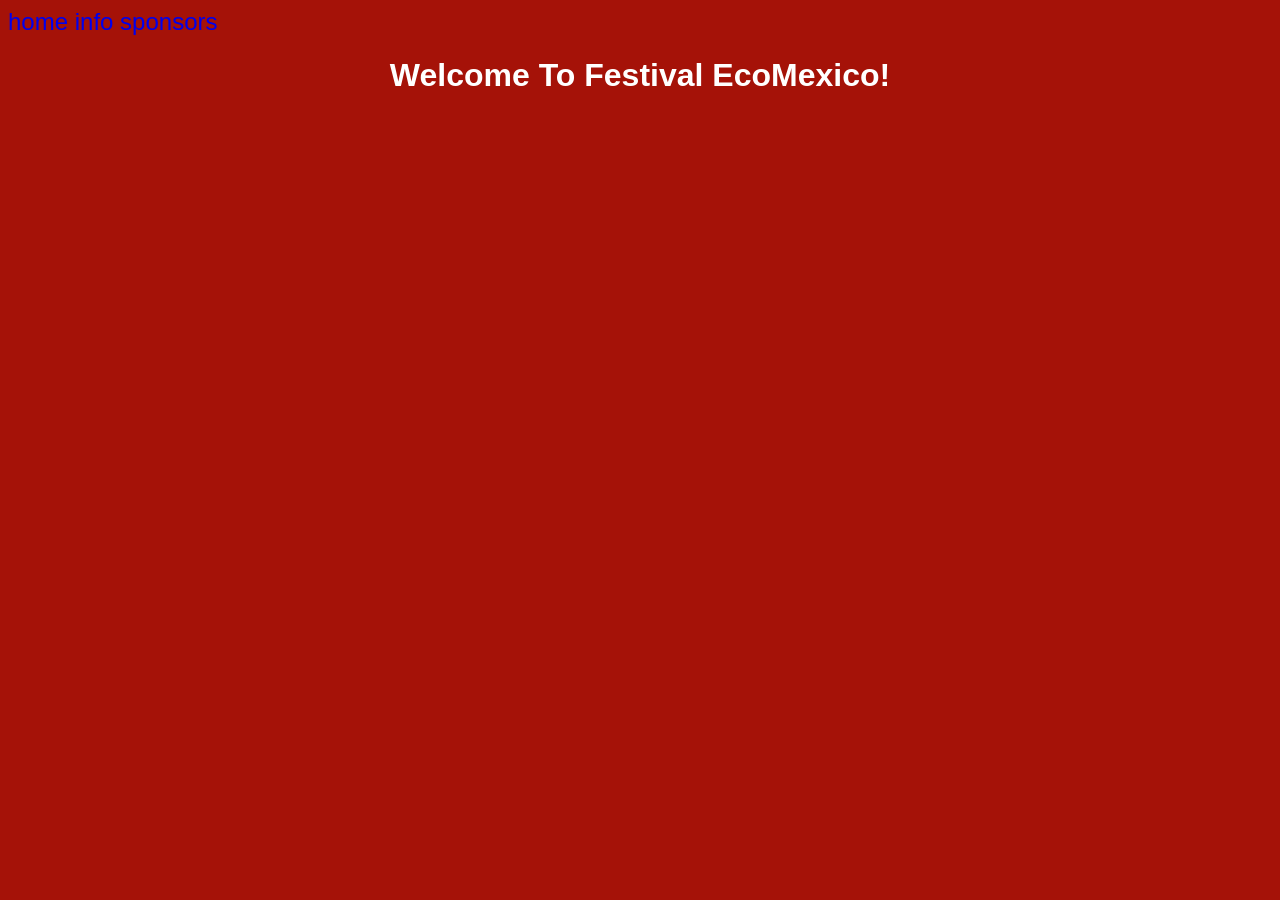
<file: index.html>
<!DOCTYPE html>
<html lang="en">
    <head>
        <meta charset="UTF-8">
        <title>Isa Jimenez</title>
        </head>
        <link rel="stylesheet" href="css/style.css">
        <body>

<section>  
        <a href="index.html">home</a> 
        <a href="festivalInfoPage/festivallInfoPage.html">info</a>
        <a href="sponsorPage/sponsorPage.html">sponsors</a>
    
            </section>

           <h1> Welcome To Festival EcoMexico!</h1>
           <p style="text-align: center;">
           </p>
<br>
<br>
        </body>
</html>
</file>
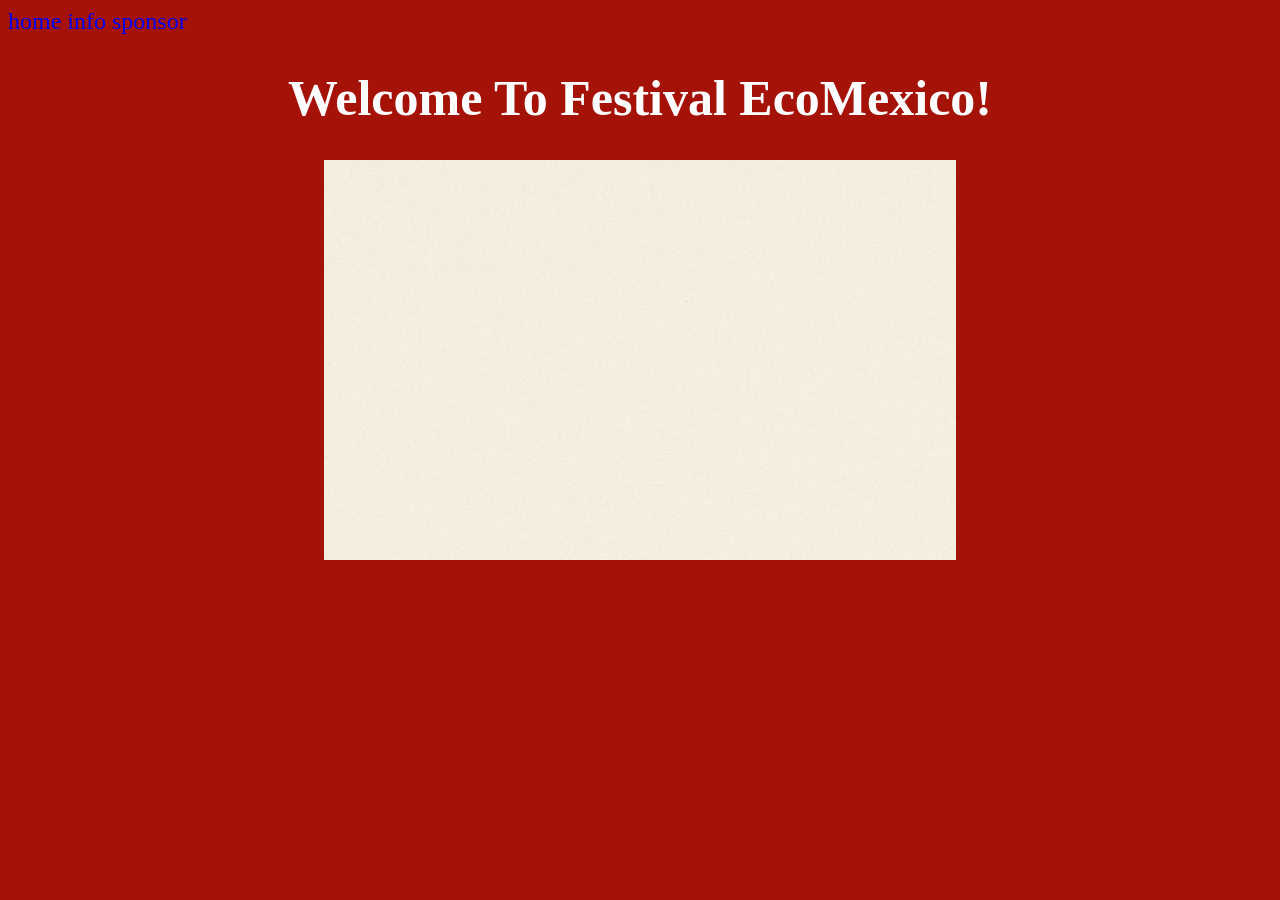
<file: jimenez_ProjectThree/index.html>
<!DOCTYPE html>
<html lang="en">
    <head>
        <meta charset="UTF-8">
        <title>Isa Jimenez</title>
        </head>
        <link rel="stylesheet" href="css/style.css">
        <link rel="preconnect" href="https://fonts.googleapis.com">
        <link rel="preconnect" href="https://fonts.gstatic.com" crossorigin>
        <link href="https://fonts.googleapis.com/css2?family=Homemade+Apple&family=Molle&display=swap" rel="stylesheet">
        <body>

<section>  
        <a href="index.html">home</a> 
        <a href="festivalInfoPage/festivallInfoPage.html">info</a>
        <a href="sponsorPage/sponsorPage.html">sponsor</a>
    
            </section>
           <h1> Welcome To Festival EcoMexico!</h1>
           <img src="img/beige.png" alt="stock image for festival"
           class="center">

<br>
<br>
        </body>
</html>
</file>
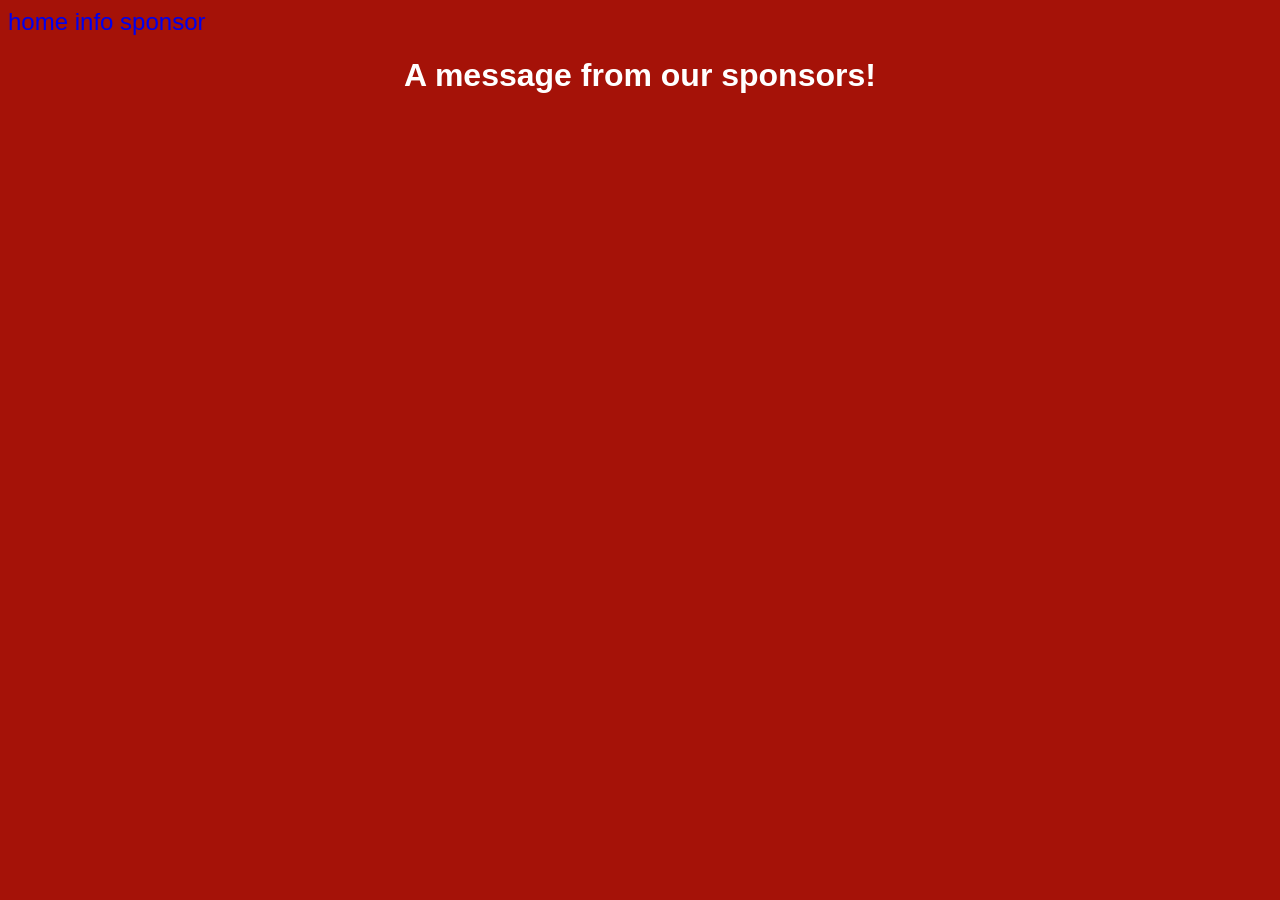
<file: sponsorPage/sponsorPage.html>
<!DOCTYPE html>
<html lang="en">
    <head>
        <meta charset="UTF-8">
        <title>Sponsor</title>
        </head>
        <link rel="stylesheet" href="../css/style.css"
        <body>
<section>
            <a href="../index.html">home</a> 
            <a href="../festivalInfoPage/festivallInfoPage.html">info</a>
            <a href="sponsorPage.html">sponsor</a>
        </section>

            <h1>A message from our sponsors!</h1>
           
        </body>
</html>
</file>
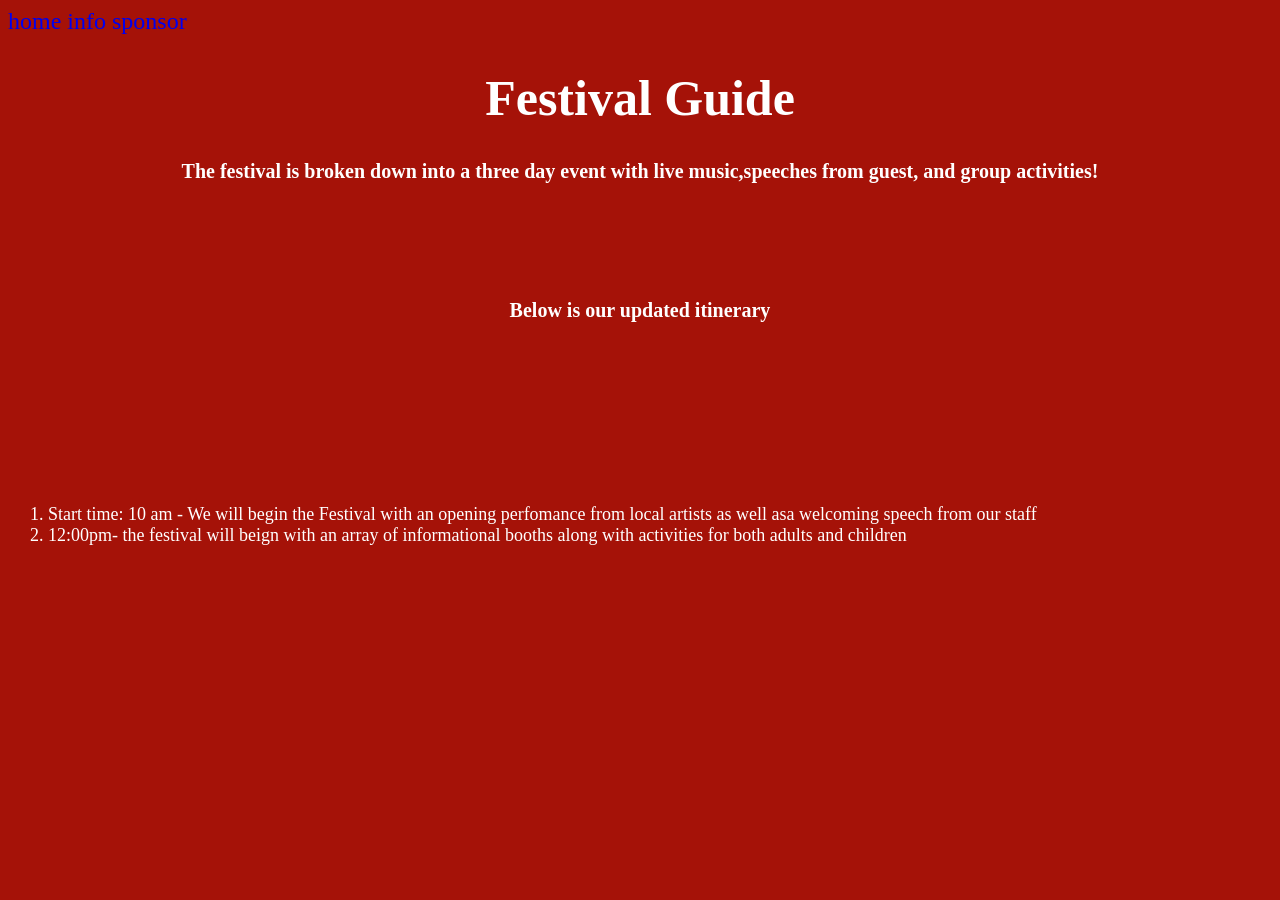
<file: jimenez_ProjectThree/festivalInfoPage/festivallInfoPage.html>
<!DOCTYPE html>
<html lang="en">
    <head>
        <meta charset="UTF-8">
        <title>Festival Information</title>
        </head>
        <link rel="stylesheet" href="../css/style.css"
        <body>
            <header>
                <section>
            <a href="../index.html">home</a> 
            <a href="festivallInfoPage.html">info</a>
            <a href="../sponsorPage/sponsorPage.html">sponsor</a>
                </section>
                <h1>Festival Guide</h1>
                <h3>The festival is broken down into a three day event with live music,speeches from guest, and group activities!</h3>
                <br>
                <h4>Below is our updated itinerary</h4>
                <br>
                <br>
                <ol>
                    <li>Start time: 10 am - We will begin the Festival with an opening perfomance from local artists as well asa welcoming speech from our staff</li>
                    <li> 12:00pm- the festival will beign with an array of informational booths along with activities for both adults and children</li>
                </ol>




            </header>

        </body>
</html>
</file>
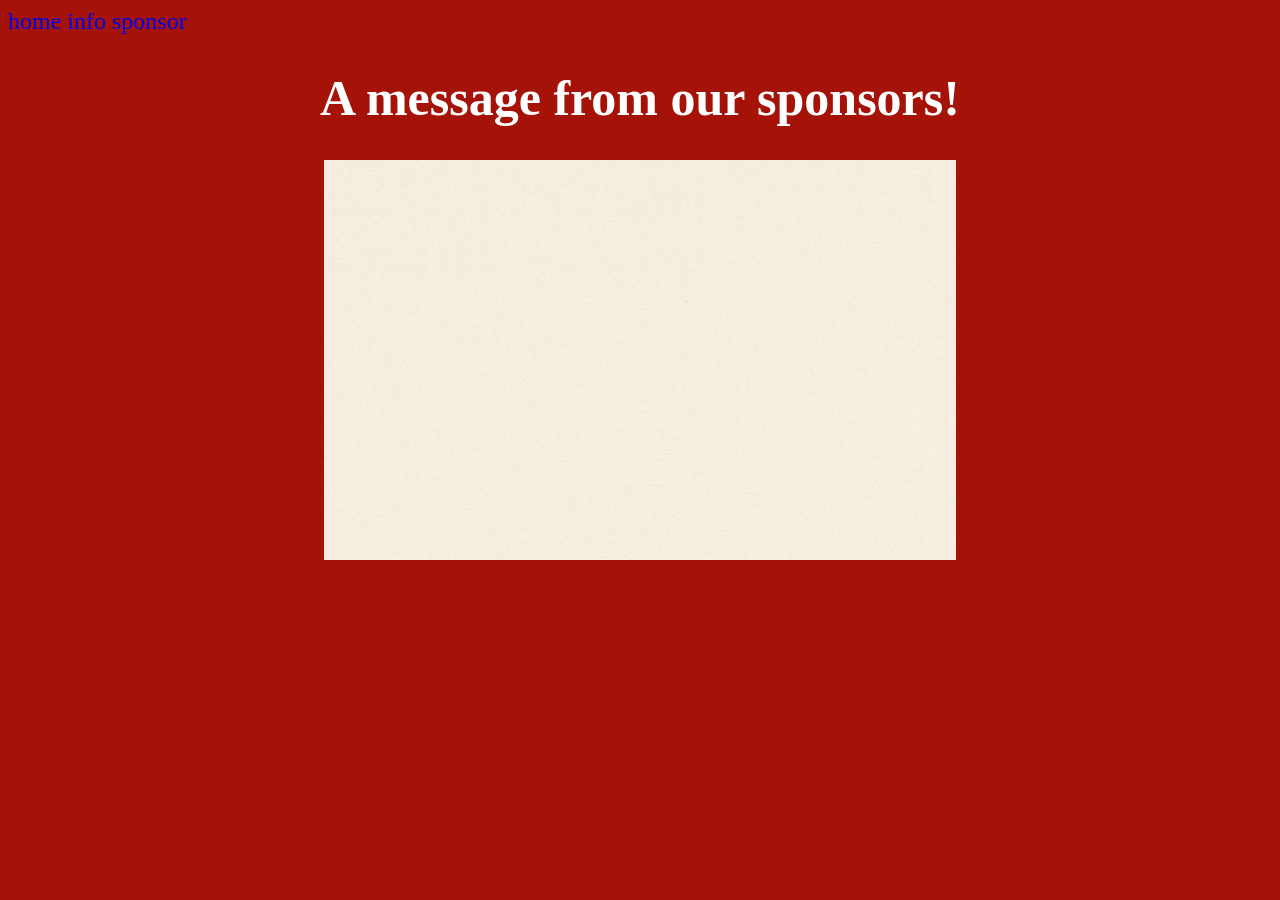
<file: jimenez_ProjectThree/sponsorPage/sponsorPage.html>
<!DOCTYPE html>
<html lang="en">
    <head>
        <meta charset="UTF-8">
        <title>Sponsor</title>
        </head>
        <link rel="stylesheet" href="../css/style.css"
        <body>
<section>
            <a href="../index.html">home</a> 
            <a href="../festivalInfoPage/festivallInfoPage.html">info</a>
            <a href="sponsorPage.html">sponsor</a>
        </section>

            <h1>A message from our sponsors!</h1>
            <img src="img/beige copy.png" alt="stock image for sponsors"
            class="center">
           
        </body>
</html>
</file>
<file: css/style.css>
body {
    background-color:#A51208;
    color:#FFFF;
    font-family: 'Franklin Gothic Medium', 'Arial Narrow', Arial, sans-serif ;
}
section {
    text-align: left;
    font-size: x-large;
}
header{
    text-align: left;
    font-size:60px ;
}
img{
width:400px;
height: 400px;
border-radius: 50%;
}
h1{
    text-align: center;
}
h2{
    text-align: center;
    font-size: 22px;
}
a {
    text-decoration: none;
}
h4{
    text-align: left;
}
</file>
<file: jimenez_ProjectThree/css/style.css>
body {
    background-color:#A51208;
    color:#FFFF;
    text-decoration: none;
}
.molle-regular-italic {
    font-family: "Molle", cursive;
    font-weight: 400;
    font-style: italic;
  }  
section {
    font-size: x-large;
}
header{
    text-align: left;
    font-size:60px ;
}
.center{
    display:block;
    margin-left: auto;
    margin-right: auto;
    width: 50%;
}


img{
height: 400px;
}
h1{
    text-align: center;
    font-size: 50px;
}
h2{
    text-align: center;
    font-size: 22px;
}
h3{
    font-size: 20px;
    text-align: center;
}
h4{
    text-align: center;
    font-size: 20px;
}
ol{
font-size: 18px;
}
a {
    text-decoration: none;
}
</file>
